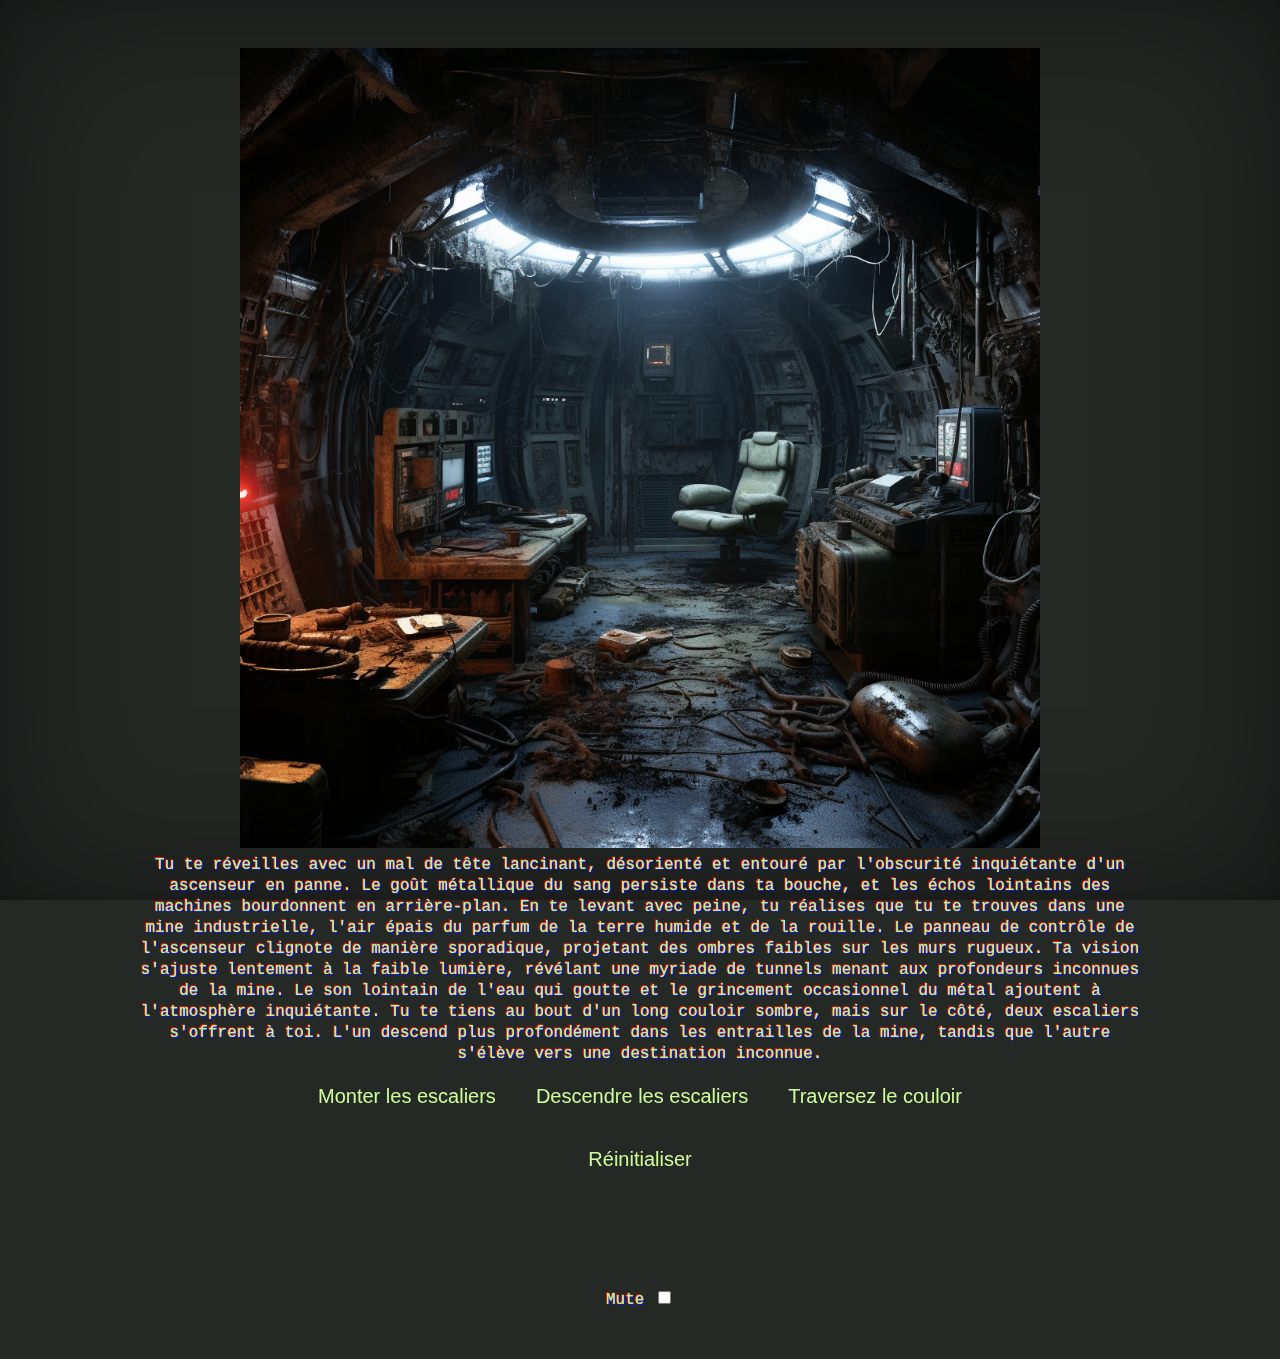
<file: index.html>
<!DOCTYPE html>
<html lang="en">

<head>
    <meta charset="UTF-8">
    <meta name="viewport" content="width=device-width, initial-scale=1.0">
    <link rel="icon" href="data:;base64,iVBORw0KGgo=">
    <link rel="stylesheet" href="./assets/css/style.css">
    <meta name="author" content="Anton Nikulin">
    <title>Your Page Title</title>
</head>

<body class="glitch hacktheplanet">
    <div class="container">
        <div id="jeu">

            <div id="media"></div>
            <div id="story"></div>
            <div id="options"></div>


            <button id="resetButton">Réinitialiser</button>


            <div id="muteContainer">
                <label for="muteCheckbox">Mute</label>
                <input type="checkbox" id="muteCheckbox">
            </div>

        </div>
    </div>

    <script src="./assets/js/script.js"></script>
</body>

</html>
</file>
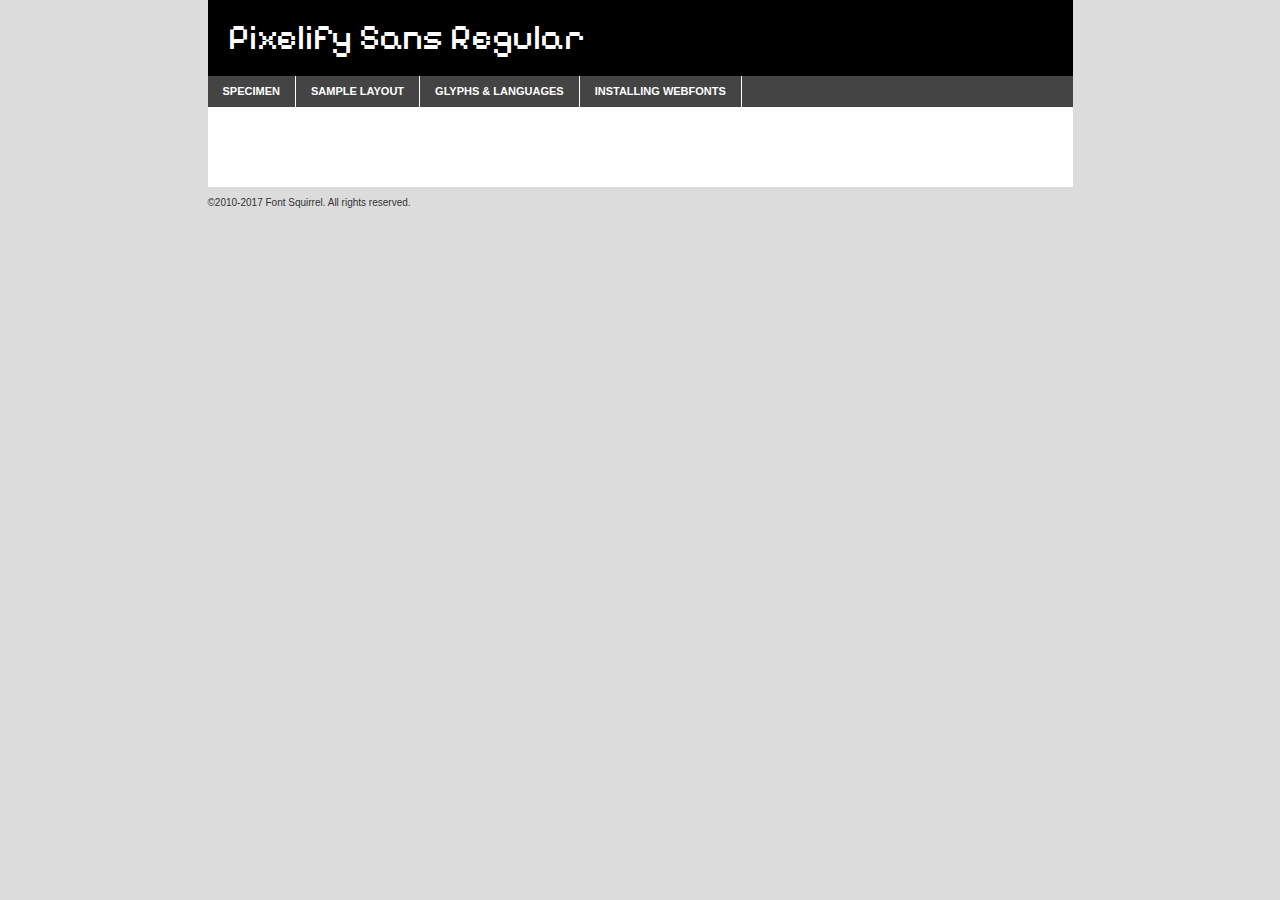
<file: assets/font/pixelifysans-variablefont_wght-demo.html>
<!DOCTYPE html PUBLIC "-//W3C//DTD XHTML 1.0 Transitional//EN"
        "http://www.w3.org/TR/xhtml1/DTD/xhtml1-transitional.dtd">

<html xmlns="http://www.w3.org/1999/xhtml" xml:lang="en" lang="en">
<head>
    <meta http-equiv="Content-Type" content="text/html; charset=utf-8"/>
    <script src="http://ajax.googleapis.com/ajax/libs/jquery/1.7.2/jquery.min.js" type="text/javascript" charset="utf-8"></script>
    <script type="text/javascript">
		(function($) {
			$.fn.easyTabs = function(option) {
				var param = jQuery.extend({ fadeSpeed: 'fast', defaultContent: 1, activeClass: 'active' }, option);
				$(this).each(function() {
					var thisId = '#' + this.id;
					if ( param.defaultContent == '' )
					{
						param.defaultContent = 1;
					}
					if ( typeof param.defaultContent == 'number' )
					{
						var defaultTab = $(thisId + ' .tabs li:eq(' + (param.defaultContent - 1) + ') a').attr('href').substr(1);
					}
					else
					{
						var defaultTab = param.defaultContent;
					}
					$(thisId + ' .tabs li a').each(function() {
						var tabToHide = $(this).attr('href').substr(1);
						$('#' + tabToHide).addClass('easytabs-tab-content');
					});
					hideAll();
					changeContent(defaultTab);

					function hideAll() {$(thisId + ' .easytabs-tab-content').hide();}

					function changeContent(tabId)
					{
						hideAll();
						$(thisId + ' .tabs li').removeClass(param.activeClass);
						$(thisId + ' .tabs li a[href=#' + tabId + ']').closest('li').addClass(param.activeClass);
						if ( param.fadeSpeed != 'none' )
						{
							$(thisId + ' #' + tabId).fadeIn(param.fadeSpeed);
						}
						else
						{
							$(thisId + ' #' + tabId).show();
						}
					}

					$(thisId + ' .tabs li').click(function() {
						var tabId = $(this).find('a').attr('href').substr(1);
						changeContent(tabId);
						return false;
					});
				});
			}
		})(jQuery);
    </script>
    <link rel="stylesheet" href="specimen_files/specimen_stylesheet.css" type="text/css" charset="utf-8"/>
    <link rel="stylesheet" href="stylesheet.css" type="text/css" charset="utf-8"/>

    <style type="text/css">
        		body {
			font-family: 'pixelify_sansregular';
        		}

            </style>

    <title>Pixelify Sans Regular Specimen</title>


    <script type="text/javascript" charset="utf-8">
		$(document).ready(function() {
			$('#container').easyTabs({ defaultContent: 1 });
		});
    </script>
</head>

<body>
<div id="container">
    <div id="header">
		Pixelify Sans Regular    </div>
    <ul class="tabs">
        <li><a href="#specimen">Specimen</a></li>
        <li><a href="#layout">Sample Layout</a></li>
		        <li><a href="#glyphs">Glyphs &amp; Languages</a></li>
        <li><a href="#installing">Installing Webfonts</a></li>

    </ul>

    <div id="main_content">


        <div id="specimen">

            <div class="section">
                <div class="grid12 firstcol">
                    <div class="huge">AaBb</div>
                </div>
            </div>

            <div class="section">
                <div class="glyph_range">A&#x200B;B&#x200b;C&#x200b;D&#x200b;E&#x200b;F&#x200b;G&#x200b;H&#x200b;I&#x200b;J&#x200b;K&#x200b;L&#x200b;M&#x200b;N&#x200b;O&#x200b;P&#x200b;Q&#x200b;R&#x200b;S&#x200b;T&#x200b;U&#x200b;V&#x200b;W&#x200b;X&#x200b;Y&#x200b;Z&#x200b;a&#x200b;b&#x200b;c&#x200b;d&#x200b;e&#x200b;f&#x200b;g&#x200b;h&#x200b;i&#x200b;j&#x200b;k&#x200b;l&#x200b;m&#x200b;n&#x200b;o&#x200b;p&#x200b;q&#x200b;r&#x200b;s&#x200b;t&#x200b;u&#x200b;v&#x200b;w&#x200b;x&#x200b;y&#x200b;z&#x200b;1&#x200b;2&#x200b;3&#x200b;4&#x200b;5&#x200b;6&#x200b;7&#x200b;8&#x200b;9&#x200b;0&#x200b;&amp;&#x200b;.&#x200b;,&#x200b;?&#x200b;!&#x200b;&#64;&#x200b;(&#x200b;)&#x200b;#&#x200b;$&#x200b;%&#x200b;*&#x200b;+&#x200b;-&#x200b;=&#x200b;:&#x200b;;</div>
            </div>
            <div class="section">
                <div class="grid12 firstcol">
                    <table class="sample_table">
                        <tr>
                            <td>10</td>
                            <td class="size10">abcdefghijklmnopqrstuvwxyzABCDEFGHIJKLMNOPQRSTUVWXYZ0123456789abcdefghijklmnopqrstuvwxyzABCDEFGHIJKLMNOPQRSTUVWXYZ0123456789abcdefghijklmnopqrstuvwxyzABCDEFGHIJKLMNOPQRSTUVWXYZ</td>
                        </tr>
                        <tr>
                            <td>11</td>
                            <td class="size11">abcdefghijklmnopqrstuvwxyzABCDEFGHIJKLMNOPQRSTUVWXYZ0123456789abcdefghijklmnopqrstuvwxyzABCDEFGHIJKLMNOPQRSTUVWXYZ0123456789abcdefghijklmnopqrstuvwxyzABCDEFGHIJKLMNOPQRSTUVWXYZ</td>
                        </tr>
                        <tr>
                            <td>12</td>
                            <td class="size12">abcdefghijklmnopqrstuvwxyzABCDEFGHIJKLMNOPQRSTUVWXYZ0123456789abcdefghijklmnopqrstuvwxyzABCDEFGHIJKLMNOPQRSTUVWXYZ0123456789abcdefghijklmnopqrstuvwxyzABCDEFGHIJKLMNOPQRSTUVWXYZ</td>
                        </tr>
                        <tr>
                            <td>13</td>
                            <td class="size13">abcdefghijklmnopqrstuvwxyzABCDEFGHIJKLMNOPQRSTUVWXYZ0123456789abcdefghijklmnopqrstuvwxyzABCDEFGHIJKLMNOPQRSTUVWXYZ0123456789abcdefghijklmnopqrstuvwxyzABCDEFGHIJKLMNOPQRSTUVWXYZ</td>
                        </tr>
                        <tr>
                            <td>14</td>
                            <td class="size14">abcdefghijklmnopqrstuvwxyzABCDEFGHIJKLMNOPQRSTUVWXYZ0123456789abcdefghijklmnopqrstuvwxyzABCDEFGHIJKLMNOPQRSTUVWXYZ0123456789abcdefghijklmnopqrstuvwxyzABCDEFGHIJKLMNOPQRSTUVWXYZ</td>
                        </tr>
                        <tr>
                            <td>16</td>
                            <td class="size16">abcdefghijklmnopqrstuvwxyzABCDEFGHIJKLMNOPQRSTUVWXYZ0123456789abcdefghijklmnopqrstuvwxyzABCDEFGHIJKLMNOPQRSTUVWXYZ</td>
                        </tr>
                        <tr>
                            <td>18</td>
                            <td class="size18">abcdefghijklmnopqrstuvwxyzABCDEFGHIJKLMNOPQRSTUVWXYZ0123456789abcdefghijklmnopqrstuvwxyzABCDEFGHIJKLMNOPQRSTUVWXYZ</td>
                        </tr>
                        <tr>
                            <td>20</td>
                            <td class="size20">abcdefghijklmnopqrstuvwxyzABCDEFGHIJKLMNOPQRSTUVWXYZ0123456789abcdefghijklmnopqrstuvwxyzABCDEFGHIJKLMNOPQRSTUVWXYZ</td>
                        </tr>
                        <tr>
                            <td>24</td>
                            <td class="size24">abcdefghijklmnopqrstuvwxyzABCDEFGHIJKLMNOPQRSTUVWXYZ0123456789abcdefghijklmnopqrstuvwxyzABCDEFGHIJKLMNOPQRSTUVWXYZ</td>
                        </tr>
                        <tr>
                            <td>30</td>
                            <td class="size30">abcdefghijklmnopqrstuvwxyzABCDEFGHIJKLMNOPQRSTUVWXYZ0123456789abcdefghijklmnopqrstuvwxyzABCDEFGHIJKLMNOPQRSTUVWXYZ</td>
                        </tr>
                        <tr>
                            <td>36</td>
                            <td class="size36">abcdefghijklmnopqrstuvwxyzABCDEFGHIJKLMNOPQRSTUVWXYZ0123456789abcdefghijklmnopqrstuvwxyzABCDEFGHIJKLMNOPQRSTUVWXYZ</td>
                        </tr>
                        <tr>
                            <td>48</td>
                            <td class="size48">abcdefghijklmnopqrstuvwxyzABCDEFGHIJKLMNOPQRSTUVWXYZ0123456789abcdefghijklmnopqrstuvwxyzABCDEFGHIJKLMNOPQRSTUVWXYZ</td>
                        </tr>
                        <tr>
                            <td>60</td>
                            <td class="size60">abcdefghijklmnopqrstuvwxyzABCDEFGHIJKLMNOPQRSTUVWXYZ0123456789abcdefghijklmnopqrstuvwxyzABCDEFGHIJKLMNOPQRSTUVWXYZ</td>
                        </tr>
                        <tr>
                            <td>72</td>
                            <td class="size72">abcdefghijklmnopqrstuvwxyzABCDEFGHIJKLMNOPQRSTUVWXYZ0123456789abcdefghijklmnopqrstuvwxyzABCDEFGHIJKLMNOPQRSTUVWXYZ</td>
                        </tr>
                        <tr>
                            <td>90</td>
                            <td class="size90">abcdefghijklmnopqrstuvwxyzABCDEFGHIJKLMNOPQRSTUVWXYZ0123456789abcdefghijklmnopqrstuvwxyzABCDEFGHIJKLMNOPQRSTUVWXYZ</td>
                        </tr>
                    </table>

                </div>

            </div>


            <div class="section" id="bodycomparison">


                <div id="xheight">
                    <div class="fontbody">&#x25FC;&#x25FC;&#x25FC;&#x25FC;&#x25FC;&#x25FC;&#x25FC;&#x25FC;&#x25FC;&#x25FC;&#x25FC;&#x25FC;&#x25FC;&#x25FC;&#x25FC;&#x25FC;&#x25FC;&#x25FC;&#x25FC;&#x25FC;&#x25FC;&#x25FC;&#x25FC;&#x25FC;&#x25FC;&#x25FC;&#x25FC;&#x25FC;&#x25FC;&#x25FC;&#x25FC;&#x25FC;&#x25FC;&#x25FC;&#x25FC;&#x25FC;&#x25FC;&#x25FC;&#x25FC;&#x25FC;&#x25FC;&#x25FC;&#x25FC;&#x25FC;&#x25FC;&#x25FC;&#x25FC;&#x25FC;&#x25FC;&#x25FC;&#x25FC;&#x25FC;&#x25FC;&#x25FC;&#x25FC;&#x25FC;&#x25FC;&#x25FC;&#x25FC;&#x25FC;&#x25FC;&#x25FC;&#x25FC;&#x25FC;&#x25FC;&#x25FC;&#x25FC;&#x25FC;&#x25FC;&#x25FC;&#x25FC;&#x25FC;&#x25FC;&#x25FC;&#x25FC;&#x25FC;&#x25FC;&#x25FC;&#x25FC;&#x25FC;&#x25FC;&#x25FC;&#x25FC;&#x25FC;&#x25FC;&#x25FC;&#x25FC;&#x25FC;&#x25FC;&#x25FC;&#x25FC;&#x25FC;&#x25FC;&#x25FC;&#x25FC;&#x25FC;&#x25FC;&#x25FC;&#x25FC;body</div>
                    <div class="arialbody">body</div>
                    <div class="verdanabody">body</div>
                    <div class="georgiabody">body</div>
                </div>
                <div class="fontbody" style="z-index:1">
                    body<span>Pixelify Sans Regular</span>
                </div>
                <div class="arialbody" style="z-index:1">
                    body<span>Arial</span>
                </div>
                <div class="verdanabody" style="z-index:1">
                    body<span>Verdana</span>
                </div>
                <div class="georgiabody" style="z-index:1">
                    body<span>Georgia</span>
                </div>


            </div>


            <div class="section psample psample_row1" id="">

                <div class="grid2 firstcol">
                    <p class="size10"><span>10.</span>Aenean lacinia bibendum nulla sed consectetur. Fusce dapibus, tellus ac cursus commodo, tortor mauris condimentum nibh, ut fermentum massa justo sit amet risus. Nullam id dolor id nibh ultricies vehicula ut id elit. Cum sociis natoque penatibus et magnis dis parturient montes, nascetur ridiculus mus. Nulla vitae elit libero, a pharetra augue.</p>

                </div>
                <div class="grid3">
                    <p class="size11"><span>11.</span>Aenean lacinia bibendum nulla sed consectetur. Fusce dapibus, tellus ac cursus commodo, tortor mauris condimentum nibh, ut fermentum massa justo sit amet risus. Nullam id dolor id nibh ultricies vehicula ut id elit. Cum sociis natoque penatibus et magnis dis parturient montes, nascetur ridiculus mus. Nulla vitae elit libero, a pharetra augue.</p>

                </div>
                <div class="grid3">
                    <p class="size12"><span>12.</span>Aenean lacinia bibendum nulla sed consectetur. Fusce dapibus, tellus ac cursus commodo, tortor mauris condimentum nibh, ut fermentum massa justo sit amet risus. Nullam id dolor id nibh ultricies vehicula ut id elit. Cum sociis natoque penatibus et magnis dis parturient montes, nascetur ridiculus mus. Nulla vitae elit libero, a pharetra augue.</p>

                </div>
                <div class="grid4">
                    <p class="size13"><span>13.</span>Aenean lacinia bibendum nulla sed consectetur. Fusce dapibus, tellus ac cursus commodo, tortor mauris condimentum nibh, ut fermentum massa justo sit amet risus. Nullam id dolor id nibh ultricies vehicula ut id elit. Cum sociis natoque penatibus et magnis dis parturient montes, nascetur ridiculus mus. Nulla vitae elit libero, a pharetra augue.</p>

                </div>
                <div class="white_blend"></div>

            </div>
            <div class="section psample psample_row2" id="">
                <div class="grid3 firstcol">
                    <p class="size14"><span>14.</span>Aenean lacinia bibendum nulla sed consectetur. Fusce dapibus, tellus ac cursus commodo, tortor mauris condimentum nibh, ut fermentum massa justo sit amet risus. Nullam id dolor id nibh ultricies vehicula ut id elit. Cum sociis natoque penatibus et magnis dis parturient montes, nascetur ridiculus mus. Nulla vitae elit libero, a pharetra augue.</p>

                </div>
                <div class="grid4">
                    <p class="size16"><span>16.</span>Aenean lacinia bibendum nulla sed consectetur. Fusce dapibus, tellus ac cursus commodo, tortor mauris condimentum nibh, ut fermentum massa justo sit amet risus. Nullam id dolor id nibh ultricies vehicula ut id elit. Cum sociis natoque penatibus et magnis dis parturient montes, nascetur ridiculus mus. Nulla vitae elit libero, a pharetra augue.</p>

                </div>
                <div class="grid5">
                    <p class="size18"><span>18.</span>Aenean lacinia bibendum nulla sed consectetur. Fusce dapibus, tellus ac cursus commodo, tortor mauris condimentum nibh, ut fermentum massa justo sit amet risus. Nullam id dolor id nibh ultricies vehicula ut id elit. Cum sociis natoque penatibus et magnis dis parturient montes, nascetur ridiculus mus. Nulla vitae elit libero, a pharetra augue.</p>

                </div>

                <div class="white_blend"></div>

            </div>

            <div class="section psample psample_row3" id="">
                <div class="grid5 firstcol">
                    <p class="size20"><span>20.</span>Aenean lacinia bibendum nulla sed consectetur. Fusce dapibus, tellus ac cursus commodo, tortor mauris condimentum nibh, ut fermentum massa justo sit amet risus. Nullam id dolor id nibh ultricies vehicula ut id elit. Cum sociis natoque penatibus et magnis dis parturient montes, nascetur ridiculus mus. Nulla vitae elit libero, a pharetra augue.</p>
                </div>
                <div class="grid7">
                    <p class="size24"><span>24.</span>Aenean lacinia bibendum nulla sed consectetur. Fusce dapibus, tellus ac cursus commodo, tortor mauris condimentum nibh, ut fermentum massa justo sit amet risus. Nullam id dolor id nibh ultricies vehicula ut id elit. Cum sociis natoque penatibus et magnis dis parturient montes, nascetur ridiculus mus. Nulla vitae elit libero, a pharetra augue.</p>
                </div>

                <div class="white_blend"></div>

            </div>

            <div class="section psample psample_row4" id="">
                <div class="grid12 firstcol">
                    <p class="size30"><span>30.</span>Aenean lacinia bibendum nulla sed consectetur. Fusce dapibus, tellus ac cursus commodo, tortor mauris condimentum nibh, ut fermentum massa justo sit amet risus. Nullam id dolor id nibh ultricies vehicula ut id elit. Cum sociis natoque penatibus et magnis dis parturient montes, nascetur ridiculus mus. Nulla vitae elit libero, a pharetra augue.</p>
                </div>
                <div class="white_blend"></div>

            </div>


            <div class="section psample psample_row1 fullreverse">
                <div class="grid2 firstcol">
                    <p class="size10"><span>10.</span>Aenean lacinia bibendum nulla sed consectetur. Fusce dapibus, tellus ac cursus commodo, tortor mauris condimentum nibh, ut fermentum massa justo sit amet risus. Nullam id dolor id nibh ultricies vehicula ut id elit. Cum sociis natoque penatibus et magnis dis parturient montes, nascetur ridiculus mus. Nulla vitae elit libero, a pharetra augue.</p>

                </div>
                <div class="grid3">
                    <p class="size11"><span>11.</span>Aenean lacinia bibendum nulla sed consectetur. Fusce dapibus, tellus ac cursus commodo, tortor mauris condimentum nibh, ut fermentum massa justo sit amet risus. Nullam id dolor id nibh ultricies vehicula ut id elit. Cum sociis natoque penatibus et magnis dis parturient montes, nascetur ridiculus mus. Nulla vitae elit libero, a pharetra augue.</p>

                </div>
                <div class="grid3">
                    <p class="size12"><span>12.</span>Aenean lacinia bibendum nulla sed consectetur. Fusce dapibus, tellus ac cursus commodo, tortor mauris condimentum nibh, ut fermentum massa justo sit amet risus. Nullam id dolor id nibh ultricies vehicula ut id elit. Cum sociis natoque penatibus et magnis dis parturient montes, nascetur ridiculus mus. Nulla vitae elit libero, a pharetra augue.</p>

                </div>
                <div class="grid4">
                    <p class="size13"><span>13.</span>Aenean lacinia bibendum nulla sed consectetur. Fusce dapibus, tellus ac cursus commodo, tortor mauris condimentum nibh, ut fermentum massa justo sit amet risus. Nullam id dolor id nibh ultricies vehicula ut id elit. Cum sociis natoque penatibus et magnis dis parturient montes, nascetur ridiculus mus. Nulla vitae elit libero, a pharetra augue.</p>

                </div>
                <div class="black_blend"></div>

            </div>

            <div class="section psample psample_row2 fullreverse">
                <div class="grid3 firstcol">
                    <p class="size14"><span>14.</span>Aenean lacinia bibendum nulla sed consectetur. Fusce dapibus, tellus ac cursus commodo, tortor mauris condimentum nibh, ut fermentum massa justo sit amet risus. Nullam id dolor id nibh ultricies vehicula ut id elit. Cum sociis natoque penatibus et magnis dis parturient montes, nascetur ridiculus mus. Nulla vitae elit libero, a pharetra augue.</p>

                </div>
                <div class="grid4">
                    <p class="size16"><span>16.</span>Aenean lacinia bibendum nulla sed consectetur. Fusce dapibus, tellus ac cursus commodo, tortor mauris condimentum nibh, ut fermentum massa justo sit amet risus. Nullam id dolor id nibh ultricies vehicula ut id elit. Cum sociis natoque penatibus et magnis dis parturient montes, nascetur ridiculus mus. Nulla vitae elit libero, a pharetra augue.</p>

                </div>
                <div class="grid5">
                    <p class="size18"><span>18.</span>Aenean lacinia bibendum nulla sed consectetur. Fusce dapibus, tellus ac cursus commodo, tortor mauris condimentum nibh, ut fermentum massa justo sit amet risus. Nullam id dolor id nibh ultricies vehicula ut id elit. Cum sociis natoque penatibus et magnis dis parturient montes, nascetur ridiculus mus. Nulla vitae elit libero, a pharetra augue.</p>

                </div>
                <div class="black_blend"></div>

            </div>

            <div class="section psample fullreverse psample_row3" id="">
                <div class="grid5 firstcol">
                    <p class="size20"><span>20.</span>Aenean lacinia bibendum nulla sed consectetur. Fusce dapibus, tellus ac cursus commodo, tortor mauris condimentum nibh, ut fermentum massa justo sit amet risus. Nullam id dolor id nibh ultricies vehicula ut id elit. Cum sociis natoque penatibus et magnis dis parturient montes, nascetur ridiculus mus. Nulla vitae elit libero, a pharetra augue.</p>
                </div>
                <div class="grid7">
                    <p class="size24"><span>24.</span>Aenean lacinia bibendum nulla sed consectetur. Fusce dapibus, tellus ac cursus commodo, tortor mauris condimentum nibh, ut fermentum massa justo sit amet risus. Nullam id dolor id nibh ultricies vehicula ut id elit. Cum sociis natoque penatibus et magnis dis parturient montes, nascetur ridiculus mus. Nulla vitae elit libero, a pharetra augue.</p>
                </div>

                <div class="black_blend"></div>

            </div>

            <div class="section psample fullreverse psample_row4" id="" style="border-bottom: 20px #000 solid;">
                <div class="grid12 firstcol">
                    <p class="size30"><span>30.</span>Aenean lacinia bibendum nulla sed consectetur. Fusce dapibus, tellus ac cursus commodo, tortor mauris condimentum nibh, ut fermentum massa justo sit amet risus. Nullam id dolor id nibh ultricies vehicula ut id elit. Cum sociis natoque penatibus et magnis dis parturient montes, nascetur ridiculus mus. Nulla vitae elit libero, a pharetra augue.</p>
                </div>
                <div class="black_blend"></div>

            </div>


        </div>

        <div id="layout">

            <div class="section">

                <div class="grid12 firstcol">
                    <h1>Lorem Ipsum Dolor</h1>
                    <h2>Etiam porta sem malesuada magna mollis euismod</h2>

                    <p class="byline">By <a href="#link">Aenean Lacinia</a></p>
                </div>
            </div>
            <div class="section">
                <div class="grid8 firstcol">
                    <p class="large">Donec sed odio dui. Morbi leo risus, porta ac consectetur ac, vestibulum at eros. Fusce dapibus, tellus ac cursus commodo, tortor mauris condimentum nibh, ut fermentum massa justo sit amet risus. </p>


                    <h3>Pellentesque ornare sem</h3>

                    <p>Maecenas sed diam eget risus varius blandit sit amet non magna. Maecenas faucibus mollis interdum. Donec ullamcorper nulla non metus auctor fringilla. Nullam id dolor id nibh ultricies vehicula ut id elit. Nullam id dolor id nibh ultricies vehicula ut id elit. </p>

                    <p>Aenean eu leo quam. Pellentesque ornare sem lacinia quam venenatis vestibulum. Lorem ipsum dolor sit amet, consectetur adipiscing elit. Cum sociis natoque penatibus et magnis dis parturient montes, nascetur ridiculus mus. </p>

                    <p>Nulla vitae elit libero, a pharetra augue. Praesent commodo cursus magna, vel scelerisque nisl consectetur et. Aenean lacinia bibendum nulla sed consectetur. </p>

                    <p>Nullam quis risus eget urna mollis ornare vel eu leo. Nullam quis risus eget urna mollis ornare vel eu leo. Maecenas sed diam eget risus varius blandit sit amet non magna. Donec ullamcorper nulla non metus auctor fringilla. </p>

                    <h3>Cras mattis consectetur</h3>

                    <p>Aenean eu leo quam. Pellentesque ornare sem lacinia quam venenatis vestibulum. Aenean lacinia bibendum nulla sed consectetur. Integer posuere erat a ante venenatis dapibus posuere velit aliquet. Cras mattis consectetur purus sit amet fermentum. </p>

                    <p>Nullam id dolor id nibh ultricies vehicula ut id elit. Nullam quis risus eget urna mollis ornare vel eu leo. Cras mattis consectetur purus sit amet fermentum.</p>
                </div>

                <div class="grid4 sidebar">

                    <div class="box reverse">
                        <p class="last">Nullam quis risus eget urna mollis ornare vel eu leo. Donec ullamcorper nulla non metus auctor fringilla. Cras mattis consectetur purus sit amet fermentum. Sed posuere consectetur est at lobortis. Lorem ipsum dolor sit amet, consectetur adipiscing elit. </p>
                    </div>

                    <p class="caption">Maecenas sed diam eget risus varius.</p>

                    <p>Vestibulum id ligula porta felis euismod semper. Integer posuere erat a ante venenatis dapibus posuere velit aliquet. Vestibulum id ligula porta felis euismod semper. Sed posuere consectetur est at lobortis. Maecenas sed diam eget risus varius blandit sit amet non magna. Fusce dapibus, tellus ac cursus commodo, tortor mauris condimentum nibh, ut fermentum massa justo sit amet risus. </p>


                    <p>Duis mollis, est non commodo luctus, nisi erat porttitor ligula, eget lacinia odio sem nec elit. Aenean lacinia bibendum nulla sed consectetur. Vivamus sagittis lacus vel augue laoreet rutrum faucibus dolor auctor. Aenean lacinia bibendum nulla sed consectetur. Nullam quis risus eget urna mollis ornare vel eu leo. </p>

                    <p>Praesent commodo cursus magna, vel scelerisque nisl consectetur et. Donec ullamcorper nulla non metus auctor fringilla. Maecenas faucibus mollis interdum. Fusce dapibus, tellus ac cursus commodo, tortor mauris condimentum nibh, ut fermentum massa justo sit amet risus. </p>

                </div>
            </div>

        </div>


		

        <div id="glyphs">
            <div class="section">
                <div class="grid12 firstcol">

                    <h1>Language Support</h1>
                    <p>The subset of Pixelify Sans Regular in this kit supports the following languages:<br/>

						Albanian, Basque, Breton, Chamorro, Danish, Dutch, English, Faroese, Finnish, French, Frisian, Galician, German, Icelandic, Italian, Malagasy, Norwegian, Portuguese, Spanish, Alsatian, Aragonese, Arapaho, Arrernte, Asturian, Aymara, Bislama, Cebuano, Corsican, Fijian, French_creole, Genoese, Gilbertese, Greenlandic, Haitian_creole, Hiligaynon, Hmong, Hopi, Ibanag, Iloko_ilokano, Indonesian, Interglossa_glosa, Interlingua, Irish_gaelic, Jerriais, Lojban, Lombard, Luxembourgeois, Manx, Mohawk, Norfolk_pitcairnese, Occitan, Oromo, Pangasinan, Papiamento, Piedmontese, Potawatomi, Rhaeto-romance, Romansh, Rotokas, Sami_lule, Samoan, Sardinian, Scots_gaelic, Seychelles_creole, Shona, Sicilian, Somali, Southern_ndebele, Swahili, Swati_swazi, Tagalog_filipino_pilipino, Tetum, Tok_pisin, Uyghur_latinized, Volapuk, Walloon, Warlpiri, Xhosa, Yapese, Zulu, Latinbasic, Ubasic, Demo                    </p>
                    <h1>Glyph Chart</h1>
                    <p>The subset of Pixelify Sans Regular in this kit includes all the glyphs listed below. Unicode entities are included above each glyph to help you insert individual characters into your layout.</p>
                    <div id="glyph_chart">

																				                                <div><p>&amp;#32;</p>&#32;</div>
																				                                <div><p>&amp;#33;</p>&#33;</div>
																				                                <div><p>&amp;#34;</p>&#34;</div>
																				                                <div><p>&amp;#35;</p>&#35;</div>
																				                                <div><p>&amp;#36;</p>&#36;</div>
																				                                <div><p>&amp;#37;</p>&#37;</div>
																				                                <div><p>&amp;#38;</p>&#38;</div>
																				                                <div><p>&amp;#39;</p>&#39;</div>
																				                                <div><p>&amp;#40;</p>&#40;</div>
																				                                <div><p>&amp;#41;</p>&#41;</div>
																				                                <div><p>&amp;#42;</p>&#42;</div>
																				                                <div><p>&amp;#43;</p>&#43;</div>
																				                                <div><p>&amp;#44;</p>&#44;</div>
																				                                <div><p>&amp;#45;</p>&#45;</div>
																				                                <div><p>&amp;#46;</p>&#46;</div>
																				                                <div><p>&amp;#47;</p>&#47;</div>
																				                                <div><p>&amp;#48;</p>&#48;</div>
																				                                <div><p>&amp;#49;</p>&#49;</div>
																				                                <div><p>&amp;#50;</p>&#50;</div>
																				                                <div><p>&amp;#51;</p>&#51;</div>
																				                                <div><p>&amp;#52;</p>&#52;</div>
																				                                <div><p>&amp;#53;</p>&#53;</div>
																				                                <div><p>&amp;#54;</p>&#54;</div>
																				                                <div><p>&amp;#55;</p>&#55;</div>
																				                                <div><p>&amp;#56;</p>&#56;</div>
																				                                <div><p>&amp;#57;</p>&#57;</div>
																				                                <div><p>&amp;#58;</p>&#58;</div>
																				                                <div><p>&amp;#59;</p>&#59;</div>
																				                                <div><p>&amp;#60;</p>&#60;</div>
																				                                <div><p>&amp;#61;</p>&#61;</div>
																				                                <div><p>&amp;#62;</p>&#62;</div>
																				                                <div><p>&amp;#63;</p>&#63;</div>
																				                                <div><p>&amp;#64;</p>&#64;</div>
																				                                <div><p>&amp;#65;</p>&#65;</div>
																				                                <div><p>&amp;#66;</p>&#66;</div>
																				                                <div><p>&amp;#67;</p>&#67;</div>
																				                                <div><p>&amp;#68;</p>&#68;</div>
																				                                <div><p>&amp;#69;</p>&#69;</div>
																				                                <div><p>&amp;#70;</p>&#70;</div>
																				                                <div><p>&amp;#71;</p>&#71;</div>
																				                                <div><p>&amp;#72;</p>&#72;</div>
																				                                <div><p>&amp;#73;</p>&#73;</div>
																				                                <div><p>&amp;#74;</p>&#74;</div>
																				                                <div><p>&amp;#75;</p>&#75;</div>
																				                                <div><p>&amp;#76;</p>&#76;</div>
																				                                <div><p>&amp;#77;</p>&#77;</div>
																				                                <div><p>&amp;#78;</p>&#78;</div>
																				                                <div><p>&amp;#79;</p>&#79;</div>
																				                                <div><p>&amp;#80;</p>&#80;</div>
																				                                <div><p>&amp;#81;</p>&#81;</div>
																				                                <div><p>&amp;#82;</p>&#82;</div>
																				                                <div><p>&amp;#83;</p>&#83;</div>
																				                                <div><p>&amp;#84;</p>&#84;</div>
																				                                <div><p>&amp;#85;</p>&#85;</div>
																				                                <div><p>&amp;#86;</p>&#86;</div>
																				                                <div><p>&amp;#87;</p>&#87;</div>
																				                                <div><p>&amp;#88;</p>&#88;</div>
																				                                <div><p>&amp;#89;</p>&#89;</div>
																				                                <div><p>&amp;#90;</p>&#90;</div>
																				                                <div><p>&amp;#91;</p>&#91;</div>
																				                                <div><p>&amp;#92;</p>&#92;</div>
																				                                <div><p>&amp;#93;</p>&#93;</div>
																				                                <div><p>&amp;#94;</p>&#94;</div>
																				                                <div><p>&amp;#95;</p>&#95;</div>
																				                                <div><p>&amp;#96;</p>&#96;</div>
																				                                <div><p>&amp;#97;</p>&#97;</div>
																				                                <div><p>&amp;#98;</p>&#98;</div>
																				                                <div><p>&amp;#99;</p>&#99;</div>
																				                                <div><p>&amp;#100;</p>&#100;</div>
																				                                <div><p>&amp;#101;</p>&#101;</div>
																				                                <div><p>&amp;#102;</p>&#102;</div>
																				                                <div><p>&amp;#103;</p>&#103;</div>
																				                                <div><p>&amp;#104;</p>&#104;</div>
																				                                <div><p>&amp;#105;</p>&#105;</div>
																				                                <div><p>&amp;#106;</p>&#106;</div>
																				                                <div><p>&amp;#107;</p>&#107;</div>
																				                                <div><p>&amp;#108;</p>&#108;</div>
																				                                <div><p>&amp;#109;</p>&#109;</div>
																				                                <div><p>&amp;#110;</p>&#110;</div>
																				                                <div><p>&amp;#111;</p>&#111;</div>
																				                                <div><p>&amp;#112;</p>&#112;</div>
																				                                <div><p>&amp;#113;</p>&#113;</div>
																				                                <div><p>&amp;#114;</p>&#114;</div>
																				                                <div><p>&amp;#115;</p>&#115;</div>
																				                                <div><p>&amp;#116;</p>&#116;</div>
																				                                <div><p>&amp;#117;</p>&#117;</div>
																				                                <div><p>&amp;#118;</p>&#118;</div>
																				                                <div><p>&amp;#119;</p>&#119;</div>
																				                                <div><p>&amp;#120;</p>&#120;</div>
																				                                <div><p>&amp;#121;</p>&#121;</div>
																				                                <div><p>&amp;#122;</p>&#122;</div>
																				                                <div><p>&amp;#123;</p>&#123;</div>
																				                                <div><p>&amp;#124;</p>&#124;</div>
																				                                <div><p>&amp;#125;</p>&#125;</div>
																				                                <div><p>&amp;#126;</p>&#126;</div>
																				                                <div><p>&amp;#160;</p>&#160;</div>
																				                                <div><p>&amp;#161;</p>&#161;</div>
																				                                <div><p>&amp;#162;</p>&#162;</div>
																				                                <div><p>&amp;#163;</p>&#163;</div>
																				                                <div><p>&amp;#164;</p>&#164;</div>
																				                                <div><p>&amp;#165;</p>&#165;</div>
																				                                <div><p>&amp;#167;</p>&#167;</div>
																				                                <div><p>&amp;#168;</p>&#168;</div>
																				                                <div><p>&amp;#169;</p>&#169;</div>
																				                                <div><p>&amp;#170;</p>&#170;</div>
																				                                <div><p>&amp;#171;</p>&#171;</div>
																				                                <div><p>&amp;#172;</p>&#172;</div>
																				                                <div><p>&amp;#173;</p>&#173;</div>
																				                                <div><p>&amp;#174;</p>&#174;</div>
																				                                <div><p>&amp;#175;</p>&#175;</div>
																				                                <div><p>&amp;#176;</p>&#176;</div>
																				                                <div><p>&amp;#177;</p>&#177;</div>
																				                                <div><p>&amp;#178;</p>&#178;</div>
																				                                <div><p>&amp;#179;</p>&#179;</div>
																				                                <div><p>&amp;#180;</p>&#180;</div>
																				                                <div><p>&amp;#181;</p>&#181;</div>
																				                                <div><p>&amp;#182;</p>&#182;</div>
																				                                <div><p>&amp;#183;</p>&#183;</div>
																				                                <div><p>&amp;#184;</p>&#184;</div>
																				                                <div><p>&amp;#185;</p>&#185;</div>
																				                                <div><p>&amp;#186;</p>&#186;</div>
																				                                <div><p>&amp;#187;</p>&#187;</div>
																				                                <div><p>&amp;#188;</p>&#188;</div>
																				                                <div><p>&amp;#189;</p>&#189;</div>
																				                                <div><p>&amp;#190;</p>&#190;</div>
																				                                <div><p>&amp;#191;</p>&#191;</div>
																				                                <div><p>&amp;#192;</p>&#192;</div>
																				                                <div><p>&amp;#193;</p>&#193;</div>
																				                                <div><p>&amp;#194;</p>&#194;</div>
																				                                <div><p>&amp;#195;</p>&#195;</div>
																				                                <div><p>&amp;#196;</p>&#196;</div>
																				                                <div><p>&amp;#197;</p>&#197;</div>
																				                                <div><p>&amp;#198;</p>&#198;</div>
																				                                <div><p>&amp;#199;</p>&#199;</div>
																				                                <div><p>&amp;#200;</p>&#200;</div>
																				                                <div><p>&amp;#201;</p>&#201;</div>
																				                                <div><p>&amp;#202;</p>&#202;</div>
																				                                <div><p>&amp;#203;</p>&#203;</div>
																				                                <div><p>&amp;#204;</p>&#204;</div>
																				                                <div><p>&amp;#205;</p>&#205;</div>
																				                                <div><p>&amp;#206;</p>&#206;</div>
																				                                <div><p>&amp;#207;</p>&#207;</div>
																				                                <div><p>&amp;#208;</p>&#208;</div>
																				                                <div><p>&amp;#209;</p>&#209;</div>
																				                                <div><p>&amp;#210;</p>&#210;</div>
																				                                <div><p>&amp;#211;</p>&#211;</div>
																				                                <div><p>&amp;#212;</p>&#212;</div>
																				                                <div><p>&amp;#213;</p>&#213;</div>
																				                                <div><p>&amp;#214;</p>&#214;</div>
																				                                <div><p>&amp;#215;</p>&#215;</div>
																				                                <div><p>&amp;#216;</p>&#216;</div>
																				                                <div><p>&amp;#217;</p>&#217;</div>
																				                                <div><p>&amp;#218;</p>&#218;</div>
																				                                <div><p>&amp;#219;</p>&#219;</div>
																				                                <div><p>&amp;#220;</p>&#220;</div>
																				                                <div><p>&amp;#221;</p>&#221;</div>
																				                                <div><p>&amp;#222;</p>&#222;</div>
																				                                <div><p>&amp;#223;</p>&#223;</div>
																				                                <div><p>&amp;#224;</p>&#224;</div>
																				                                <div><p>&amp;#225;</p>&#225;</div>
																				                                <div><p>&amp;#226;</p>&#226;</div>
																				                                <div><p>&amp;#227;</p>&#227;</div>
																				                                <div><p>&amp;#228;</p>&#228;</div>
																				                                <div><p>&amp;#229;</p>&#229;</div>
																				                                <div><p>&amp;#230;</p>&#230;</div>
																				                                <div><p>&amp;#231;</p>&#231;</div>
																				                                <div><p>&amp;#232;</p>&#232;</div>
																				                                <div><p>&amp;#233;</p>&#233;</div>
																				                                <div><p>&amp;#234;</p>&#234;</div>
																				                                <div><p>&amp;#235;</p>&#235;</div>
																				                                <div><p>&amp;#236;</p>&#236;</div>
																				                                <div><p>&amp;#237;</p>&#237;</div>
																				                                <div><p>&amp;#238;</p>&#238;</div>
																				                                <div><p>&amp;#239;</p>&#239;</div>
																				                                <div><p>&amp;#240;</p>&#240;</div>
																				                                <div><p>&amp;#241;</p>&#241;</div>
																				                                <div><p>&amp;#242;</p>&#242;</div>
																				                                <div><p>&amp;#243;</p>&#243;</div>
																				                                <div><p>&amp;#244;</p>&#244;</div>
																				                                <div><p>&amp;#245;</p>&#245;</div>
																				                                <div><p>&amp;#246;</p>&#246;</div>
																				                                <div><p>&amp;#247;</p>&#247;</div>
																				                                <div><p>&amp;#248;</p>&#248;</div>
																				                                <div><p>&amp;#249;</p>&#249;</div>
																				                                <div><p>&amp;#250;</p>&#250;</div>
																				                                <div><p>&amp;#251;</p>&#251;</div>
																				                                <div><p>&amp;#252;</p>&#252;</div>
																				                                <div><p>&amp;#253;</p>&#253;</div>
																				                                <div><p>&amp;#254;</p>&#254;</div>
																				                                <div><p>&amp;#255;</p>&#255;</div>
																				                                <div><p>&amp;#338;</p>&#338;</div>
																				                                <div><p>&amp;#339;</p>&#339;</div>
																				                                <div><p>&amp;#376;</p>&#376;</div>
																				                                <div><p>&amp;#710;</p>&#710;</div>
																				                                <div><p>&amp;#732;</p>&#732;</div>
																				                                <div><p>&amp;#8192;</p>&#8192;</div>
																				                                <div><p>&amp;#8193;</p>&#8193;</div>
																				                                <div><p>&amp;#8194;</p>&#8194;</div>
																				                                <div><p>&amp;#8195;</p>&#8195;</div>
																				                                <div><p>&amp;#8196;</p>&#8196;</div>
																				                                <div><p>&amp;#8197;</p>&#8197;</div>
																				                                <div><p>&amp;#8198;</p>&#8198;</div>
																				                                <div><p>&amp;#8199;</p>&#8199;</div>
																				                                <div><p>&amp;#8200;</p>&#8200;</div>
																				                                <div><p>&amp;#8201;</p>&#8201;</div>
																				                                <div><p>&amp;#8202;</p>&#8202;</div>
																				                                <div><p>&amp;#8208;</p>&#8208;</div>
																				                                <div><p>&amp;#8209;</p>&#8209;</div>
																				                                <div><p>&amp;#8210;</p>&#8210;</div>
																				                                <div><p>&amp;#8211;</p>&#8211;</div>
																				                                <div><p>&amp;#8212;</p>&#8212;</div>
																				                                <div><p>&amp;#8216;</p>&#8216;</div>
																				                                <div><p>&amp;#8217;</p>&#8217;</div>
																				                                <div><p>&amp;#8218;</p>&#8218;</div>
																				                                <div><p>&amp;#8220;</p>&#8220;</div>
																				                                <div><p>&amp;#8221;</p>&#8221;</div>
																				                                <div><p>&amp;#8222;</p>&#8222;</div>
																				                                <div><p>&amp;#8226;</p>&#8226;</div>
																				                                <div><p>&amp;#8230;</p>&#8230;</div>
																				                                <div><p>&amp;#8239;</p>&#8239;</div>
																				                                <div><p>&amp;#8249;</p>&#8249;</div>
																				                                <div><p>&amp;#8250;</p>&#8250;</div>
																				                                <div><p>&amp;#8287;</p>&#8287;</div>
																				                                <div><p>&amp;#8364;</p>&#8364;</div>
																				                                <div><p>&amp;#8482;</p>&#8482;</div>
																				                                <div><p>&amp;#9724;</p>&#9724;</div>
																				                                <div><p>&amp;#64257;</p>&#64257;</div>
																				                                <div><p>&amp;#64258;</p>&#64258;</div>
																				                                <div><p>&amp;#64259;</p>&#64259;</div>
																				                                <div><p>&amp;#64260;</p>&#64260;</div>
																																																										                    </div>
                </div>


            </div>
        </div>


        <div id="specs">

        </div>

        <div id="installing">
            <div class="section">
                <div class="grid7 firstcol">
                    <h1>Installing Webfonts</h1>

                    <p>Webfonts are supported by all major browser platforms but not all in the same way. There are currently four different font formats that must be included in order to target all browsers. This includes TTF, WOFF, EOT and SVG.</p>

                    <h2>1. Upload your webfonts</h2>
                    <p>You must upload your webfont kit to your website. They should be in or near the same directory as your CSS files.</p>

                    <h2>2. Include the webfont stylesheet</h2>
                    <p>A special CSS @font-face declaration helps the various browsers select the appropriate font it needs without causing you a bunch of headaches. Learn more about this syntax by reading the <a href="https://www.fontspring.com/blog/further-hardening-of-the-bulletproof-syntax">Fontspring blog post</a> about it. The code for it is as follows:</p>


                    <code>
                        @font-face{
                        font-family: 'MyWebFont';
                        src: url('WebFont.eot');
                        src: url('WebFont.eot?#iefix') format('embedded-opentype'),
                        url('WebFont.woff') format('woff'),
                        url('WebFont.ttf') format('truetype'),
                        url('WebFont.svg#webfont') format('svg');
                        }
                    </code>

                    <p>We've already gone ahead and generated the code for you. All you have to do is link to the stylesheet in your HTML, like this:</p>
                    <code>&lt;link rel=&quot;stylesheet&quot; href=&quot;stylesheet.css&quot; type=&quot;text/css&quot; charset=&quot;utf-8&quot; /&gt;</code>

                    <h2>3. Modify your own stylesheet</h2>
                    <p>To take advantage of your new fonts, you must tell your stylesheet to use them. Look at the original @font-face declaration above and find the property called "font-family." The name linked there will be what you use to reference the font. Prepend that webfont name to the font stack in the "font-family" property, inside the selector you want to change. For example:</p>
                    <code>p { font-family: 'WebFont', Arial, sans-serif; }</code>

                    <h2>4. Test</h2>
                    <p>Getting webfonts to work cross-browser <em>can</em> be tricky. Use the information in the sidebar to help you if you find that fonts aren't loading in a particular browser.</p>
                </div>

                <div class="grid5 sidebar">
                    <div class="box">
                        <h2>Troubleshooting<br/>Font-Face Problems</h2>
                        <p>Having trouble getting your webfonts to load in your new website? Here are some tips to sort out what might be the problem.</p>

                        <h3>Fonts not showing in any browser</h3>

                        <p>This sounds like you need to work on the plumbing. You either did not upload the fonts to the correct directory, or you did not link the fonts properly in the CSS. If you've confirmed that all this is correct and you still have a problem, take a look at your .htaccess file and see if requests are getting intercepted.</p>

                        <h3>Fonts not loading in iPhone or iPad</h3>

                        <p>The most common problem here is that you are serving the fonts from an IIS server. IIS refuses to serve files that have unknown MIME types. If that is the case, you must set the MIME type for SVG to "image/svg+xml" in the server settings. Follow these instructions from Microsoft if you need help.</p>

                        <h3>Fonts not loading in Firefox</h3>

                        <p>The primary reason for this failure? You are still using a version Firefox older than 3.5. So upgrade already! If that isn't it, then you are very likely serving fonts from a different domain. Firefox requires that all font assets be served from the same domain. Lastly it is possible that you need to add WOFF to your list of MIME types (if you are serving via IIS.)</p>

                        <h3>Fonts not loading in IE</h3>

                        <p>Are you looking at Internet Explorer on an actual Windows machine or are you cheating by using a service like Adobe BrowserLab? Many of these screenshot services do not render @font-face for IE. Best to test it on a real machine.</p>

                        <h3>Fonts not loading in IE9</h3>

                        <p>IE9, like Firefox, requires that fonts be served from the same domain as the website. Make sure that is the case.</p>
                    </div>
                </div>
            </div>

        </div>

    </div>
    <div id="footer">
        <p>&copy;2010-2017 Font Squirrel. All rights reserved.</p>
    </div>
</div>
</body>
</html>
</file>
<file: assets/css/style.css>
:root {
  --background: #56AB91;
  --background_contenu: #99E2B4;
  --police: rgb(207, 252, 155);
  --bouton: #;
  --bouton_hover: rgba(123, 151, 91, 0.5);
  --police-bouton: rgb(207, 252, 155);

  --bouton2_hover: #e9c46a;
  
}

body{
  padding: 3rem;
  line-height: 1.314;
}

::selection{
 background: rgba(195, 239, 143, 0.5);
}

.glitch {
  min-height: 100vh;
  background: #252926;
  color: #c3ef8f;
  font-family: Monaco, "Courier New", Courier, monospace;
  animation: crt 5ms infinite;
  text-shadow:
      0 0 1px #c3ef8f,
      1px 1px 1px blue,
      -1px -1px 1px red;
  
  &::after {
      position: fixed;
      top: 0;
      right: 0;
      bottom: 0;
      left: 0;
      background:
          repeating-linear-gradient(
              top, transparent 0px,
              transparent 2px,
              rgba(0, 0, 0, 0.2) 2px,
              rgba(0, 0, 0, 0.2) 4px
          );
      background-size: 100% 4px;
      box-shadow:
          inset 0 0 10em rgba(0, 0, 0, 0.5),
          inset 0 0 2em rgba(0, 0, 0, 0.1);
      z-index: -1;
      content: "";
  }

  h2,h3,h4 {
      font-weight: 400;
      color: #c3ef8f;
  }
  
  a {
      color: #c3ef8f;
      background: rgba(195, 239, 143, 0.5);
      border-color: rgba(195, 239, 143, 0.5);
      &:hover {
          border-color: transparent !important;
      }
  }
   
}

.container {
  position: relative;
  z-index: 99999;
  width: 100%;
  height: 100%;
  *{
      filter: blur(0.5px);
      animation:
          10s distort 15s infinite alternate,
          blur 0ms infinite,
          flick 50ms infinite,
          jump 50ms infinite;
  }
}

.container,
.glitch {
  width: 100%; 
  max-width: 1000px; 
  margin: 0 auto; 
  text-align: center; 
}

#media img {
  max-width: 80%; 
  
}

#media video {
  width: 80%;
  height: auto;
  display: flex;
  width: 96%;
  max-width: 100%;
  margin: 20px;
}

button:hover {
  background-color: var(--bouton_hover);
}

#resetButton {
  background-color: var(--bouton2);
  color: var(--police);
  font-size: 20px;
  padding: 10px 10px;
  border: none;
  border-radius: 5px;
  cursor: pointer;
  transition: background-color 0.3s ease;
  margin: 10px 10px;
}

#resetButton:hover {
  background-color: var(--bouton2_hover);
}

#button-container {
  display: flex;
  flex-direction: row;
  justify-content: space-between;
  width: 80%;
  margin-top: 20px;
  margin-bottom: 10px;
}

button {
  background-color: var(--bouton);
  color: var(--police-bouton);
  font-size: 20px;
  padding: 10px 10px;
  border: none;
  border-radius: 5px;
  cursor: pointer;
  transition: background-color 0.3s ease;
  margin: 10px 10px;
}

/* Mute Checkbox */
#muteCheckbox {
  margin-top: 100px; 
}

/* Mute Label */
label[for="muteCheckbox"] {
  margin-bottom: 50px; 
}






@keyframes crt {
  28% {
      background: #232624;
  }
  30% {
      background: #272c28;
  }
  33% {
      background: #232624;
  }
  34% {
      background: #272c28;
  }
  35% {
      background: #202421;
  }
}
@keyframes blur {
  0% {
      filter: blur(1px);
      opacity: 0.8;
  }
  50% {
      filter: blur(1px);
      opacity: 1;
  }
  100% {
      filter: blur(1px);
      opacity: 0.8;
  }
}
@keyframes flick {
  50% {
      left: 2px;
  }
  51% {
      left: 0;
  }
}
@keyframes jump {
  30% {
      top: 10px;
  }
  31% {
      top: 0;
  }
}
@keyframes distort {
  10% {
      opacity: 1;
      top: 0;
      left: 0;
      transform: scale(1, 1);
      transform: skew(0, 0);
  }
  11% {
      opacity: 0.8;
      top: 0px;
      left: -100px;
      transform: scale(1, 1.2);
      transform: skew(50deg, 0);
  }
  12% {
      opacity: 0.2;
      top: 0px;
      left: 100px;
      transform: scale(1, 1.2);
      transform: skew(-80deg, 0);
  }
  13% {
      opacity: 1;
      top: 0;
      left: 0;
      transform: scale(1, 1);
      transform: skew(0, 0);
  }
}
@keyframes appear {
  0% {
      filter: blur(5px);
      opacity: 0.85;
  }
  50% {
      filter: blur(3px);
      opacity: 0.85;
  }
  100% {
      filter: blur(4px);
      opacity: 0.85;
  }
}
@keyframes snapped {
  0% {
      filter: blur(5px);
      opacity: 0.85;
  }
  50% {
      filter: blur(3px);
      opacity: 0.85;
  }
  100% {
      filter: blur(4px);
      opacity: 0.85;
  }
}
@keyframes beersip {
  0% {
      top: 0;
  }
  10% {
      top: -10%;
  }
  12% {
      top: 0;
  }
  54% {
      top: 0;
  }
  55% {
      top: -30%;
  }
  56% {
      top: 0;
  }
  86% {
      top: 0;
  }
  87% {
      top: -60%;
  }
  88% {
      top: 0;
  }
}
</file>
<file: assets/font/stylesheet.css>
/*! Generated by Font Squirrel (https://www.fontsquirrel.com) on December 12, 2023 */



@font-face {
    font-family: 'pixelify_sansregular';
    src: url('pixelifysans-variablefont_wght-webfont.woff2') format('woff2'),
         url('pixelifysans-variablefont_wght-webfont.woff') format('woff');
    font-weight: normal;
    font-style: normal;

}
</file>
<file: assets/font/specimen_files/specimen_stylesheet.css>
@import url('grid_12-825-55-15.css');

/*  
	CSS Reset by Eric Meyer - Released under Public Domain
    http://meyerweb.com/eric/tools/css/reset/
*/
html, body, div, span, applet, object, iframe,
h1, h2, h3, h4, h5, h6, p, blockquote, pre,
a, abbr, acronym, address, big, cite, code,
del, dfn, em, font, img, ins, kbd, q, s, samp,
small, strike, strong, sub, sup, tt, var,
b, u, i, center, dl, dt, dd, ol, ul, li,
fieldset, form, label, legend, table,
caption, tbody, tfoot, thead, tr, th, td {
	margin:         0;
	padding:        0;
	border:         0;
	outline:        0;
	font-size:      100%;
	vertical-align: baseline;
	background:     transparent;
}

body {
	line-height: 1;
}

ol, ul {
	list-style: none;
}

blockquote, q {
	quotes: none;
}

blockquote:before, blockquote:after,
q:before, q:after {
	content: '';
	content: none;
}

:focus {
	outline: 0;
}

ins {
	text-decoration: none;
}

del {
	text-decoration: line-through;
}

table {
	border-collapse: collapse;
	border-spacing:  0;
}


body {
	color:            #000;
	background-color: #dcdcdc;
}

a {
	text-decoration: none;
	color:           #1883ba;
}

h1 {
	font-size:     32px;
	font-weight:   normal;
	font-style:    normal;
	margin-bottom: 18px;
}

h2 {
	font-size: 18px;
}

#container {
	width:  865px;
	margin: 0px auto;
}


#header {
	padding:          20px;
	font-size:        36px;
	background-color: #000;
	color:            #fff;
}

#header span {
	color: #666;
}

#main_content {
	background-color: #fff;
	padding:          60px 20px 20px;
}


#footer p {
	margin:         0;
	padding-top:    10px;
	padding-bottom: 50px;
	color:          #333;
	font:           10px Arial, sans-serif;
}

.tabs {
	width:            100%;
	height:           31px;
	background-color: #444;
}

.tabs li {
	float:            left;
	margin:           0;
	overflow:         hidden;
	background-color: #444;
}

.tabs li a {
	display:         block;
	color:           #fff;
	text-decoration: none;
	font:            bold 11px/11px 'Arial';
	text-transform:  uppercase;
	padding:         10px 15px;
	border-right:    1px solid #fff;
}

.tabs li a:hover {
	background-color: #00b3ff;

}

.tabs li.active a {
	color:            #000;
	background-color: #fff;
}


div.huge {

	font-size:      300px;
	line-height:    1em;
	padding:        0;
	letter-spacing: -.02em;
	overflow:       hidden;
}

div.glyph_range {
	font-size:   72px;
	line-height: 1.1em;
}

.size10 {
	font-size: 10px;
}

.size11 {
	font-size: 11px;
}

.size12 {
	font-size: 12px;
}

.size13 {
	font-size: 13px;
}

.size14 {
	font-size: 14px;
}

.size16 {
	font-size: 16px;
}

.size18 {
	font-size: 18px;
}

.size20 {
	font-size: 20px;
}

.size24 {
	font-size: 24px;
}

.size30 {
	font-size: 30px;
}

.size36 {
	font-size: 36px;
}

.size48 {
	font-size: 48px;
}

.size60 {
	font-size: 60px;
}

.size72 {
	font-size: 72px;
}

.size90 {
	font-size: 90px;
}


.psample_row1 {
	height: 120px;
}

.psample_row1 {
	height: 120px;
}

.psample_row2 {
	height: 160px;
}

.psample_row3 {
	height: 160px;
}

.psample_row4 {
	height: 160px;
}

.psample {
	overflow: hidden;
	position: relative;
}

.psample p {
	line-height: 1.3em;
	display:     block;
	overflow:    hidden;
	margin:      0;
}

.psample span {
	margin-right: .5em;
}

.white_blend {
	width:            100%;
	height:           61px;
	background-image: url([data-uri]);
	position:         absolute;
	bottom:           0;
}

.black_blend {
	width:            100%;
	height:           61px;
	background-image: url([data-uri]);
	position:         absolute;
	bottom:           0;
}

.fullreverse {
	background:    #000 !important;
	color:         #fff !important;
	margin-left:   -20px;
	padding-left:  20px;
	margin-right:  -20px;
	padding-right: 20px;
	padding:       20px;
	margin-bottom: 0;
}


.sample_table td {
	padding-top:    3px;
	padding-bottom: 5px;
	padding-left:   5px;
	vertical-align: middle;
	line-height:    1.2em;
}

.sample_table td:first-child {
	background-color: #eee;
	text-align:       right;
	padding-right:    5px;
	padding-left:     0;
	padding:          5px;
	font:             11px/12px 'Courier New', Courier, mono;
}

code {
	white-space:      pre;
	background-color: #eee;
	display:          block;
	padding:          10px;
	margin-bottom:    18px;
	overflow:         auto;
}


.bottom, .last {
	margin-bottom:  0 !important;
	padding-bottom: 0 !important;
}

.box {
	padding:       18px;
	margin-bottom: 18px;
	background:    #eee;
}

.reverse, .reversed {
	background: #000 !important;
	color:      #fff !important;
	border:     none !important;
}

#bodycomparison {
	position:    relative;
	overflow:    hidden;
	font-size:   72px;
	height:      90px;
	white-space: nowrap;
}

#bodycomparison div {
	font-size:   72px;
	line-height: 90px;
	display:     inline;
	margin:      0 15px 0 0;
	padding:     0;
}

#bodycomparison div span {
	font:     10px Arial;
	position: absolute;
	left:     0;
}

#xheight {
	float:       none;
	position:    absolute;
	color:       #d9f3ff;
	font-size:   72px;
	line-height: 90px;
}

.fontbody {
	position: relative;
}

.arialbody {
	font-family: Arial;
	position:    relative;
}

.verdanabody {
	font-family: Verdana;
	position:    relative;
}

.georgiabody {
	font-family: Georgia;
	position:    relative;
}

/* @group Layout page
 */

#layout h1 {
	font-size:   36px;
	line-height: 42px;
	font-weight: normal;
	font-style:  normal;
}

#layout h2 {
	font-size:   24px;
	line-height: 23px;
	font-weight: normal;
	font-style:  normal;
}

#layout h3 {
	font-size:   22px;
	line-height: 1.4em;
	margin-top:  1em;
	font-weight: normal;
	font-style:  normal;
}


#layout p.byline {
	font-size:     12px;
	margin-top:    18px;
	line-height:   12px;
	margin-bottom: 0;
}

#layout p {
	font-size:     14px;
	line-height:   21px;
	margin-bottom: .5em;
}

#layout p.large {
	font-size:   18px;
	line-height: 26px;
}

#layout .sidebar p {
	font-size:   12px;
	line-height: 1.4em;
}

#layout p.caption {
	font-size:     10px;
	margin-top:    -16px;
	margin-bottom: 18px;
}

/* @end */

/* @group Glyphs */

#glyph_chart div {
	background-color: #d9f3ff;
	color:            black;
	float:            left;
	font-size:        36px;
	height:           1.2em;
	line-height:      1.2em;
	margin-bottom:    1px;
	margin-right:     1px;
	text-align:       center;
	width:            1.2em;
	position:         relative;
	padding:          .6em .2em .2em;
}

#glyph_chart div p {
	position:         absolute;
	left:             0;
	top:              0;
	display:          block;
	text-align:       center;
	font:             bold 9px Arial, sans-serif;
	background-color: #3a768f;
	width:            100%;
	color:            #fff;
	padding:          2px 0;
}


#glyphs h1 {
	font-family: Arial, sans-serif;
}

/* @end */

/* @group Installing */

#installing {
	font: 13px Arial, sans-serif;
}

#installing p,
#glyphs p {
	line-height:   1.2em;
	margin-bottom: 18px;
	font:          13px Arial, sans-serif;
}


#installing h3 {
	font-size:  15px;
	margin-top: 18px;
}

/* @end */

#rendering h1 {
	font-family: Arial, sans-serif;
}

.render_table td {
	font:           11px 'Courier New', Courier, mono;
	vertical-align: middle;
}
</file>
